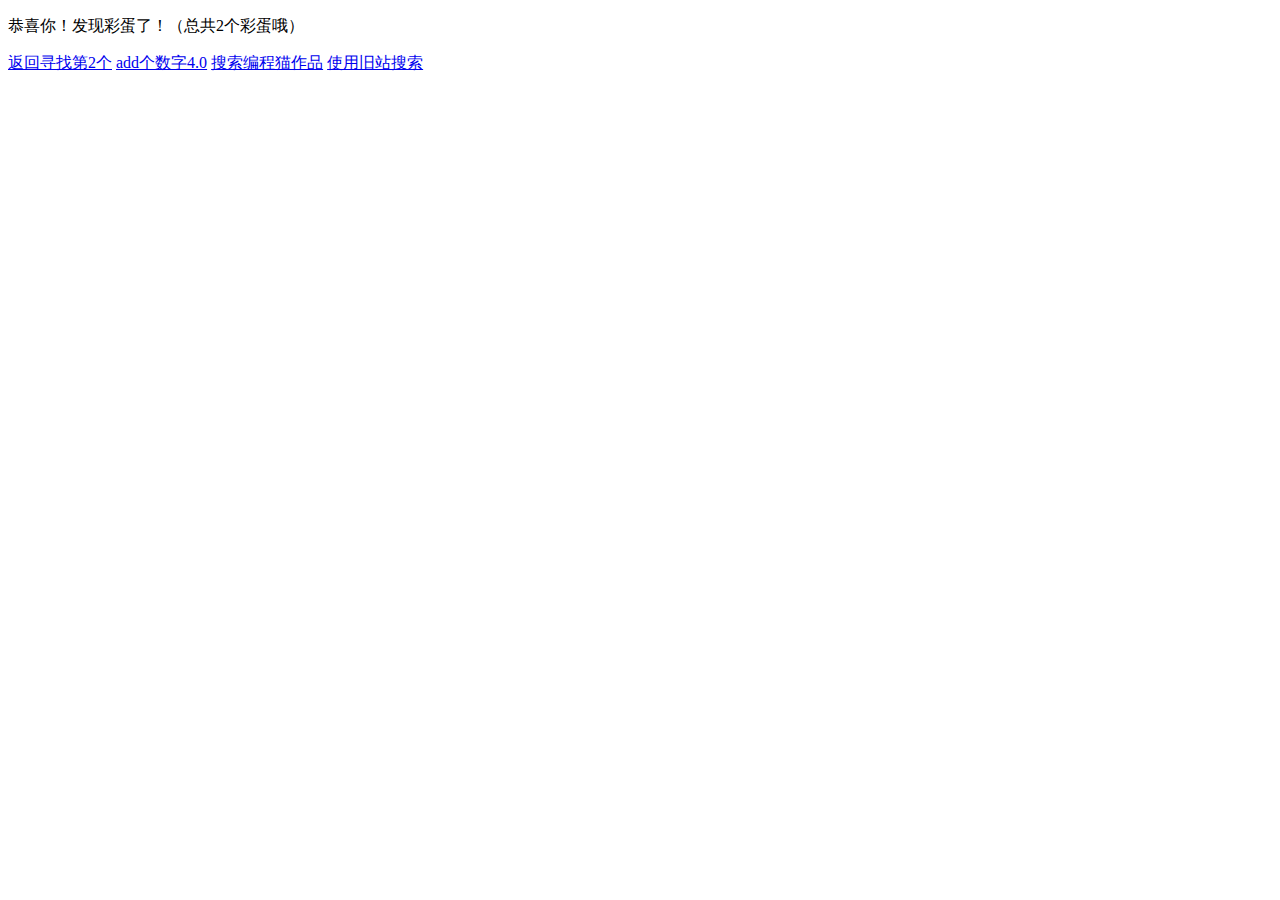
<file: index.html>
<!DOCTYPE html>

<html>
  <head>
    <link rel="shortcut icon" href="../liaoxyuCM01/images/logo1.ico">
    <title>liaoxyu's website?</title>
  </head>
  <body>
    <div id="message">
      <p>恭喜你！发现彩蛋了！（总共2个彩蛋哦）</p>
    </div>
    <div id="select">
      <a href="../liaoxyuCM01/index.html">返回寻找第2个</a>
      <a href="./addNumbers4.0/index.html">add个数字4.0</a>
      <a href="./searthEngine/index.html">搜索编程猫作品</a>
      <a href="./oldWeb/index.html">使用旧站搜索</a>
    </div>
  </body>
</html>
</file>
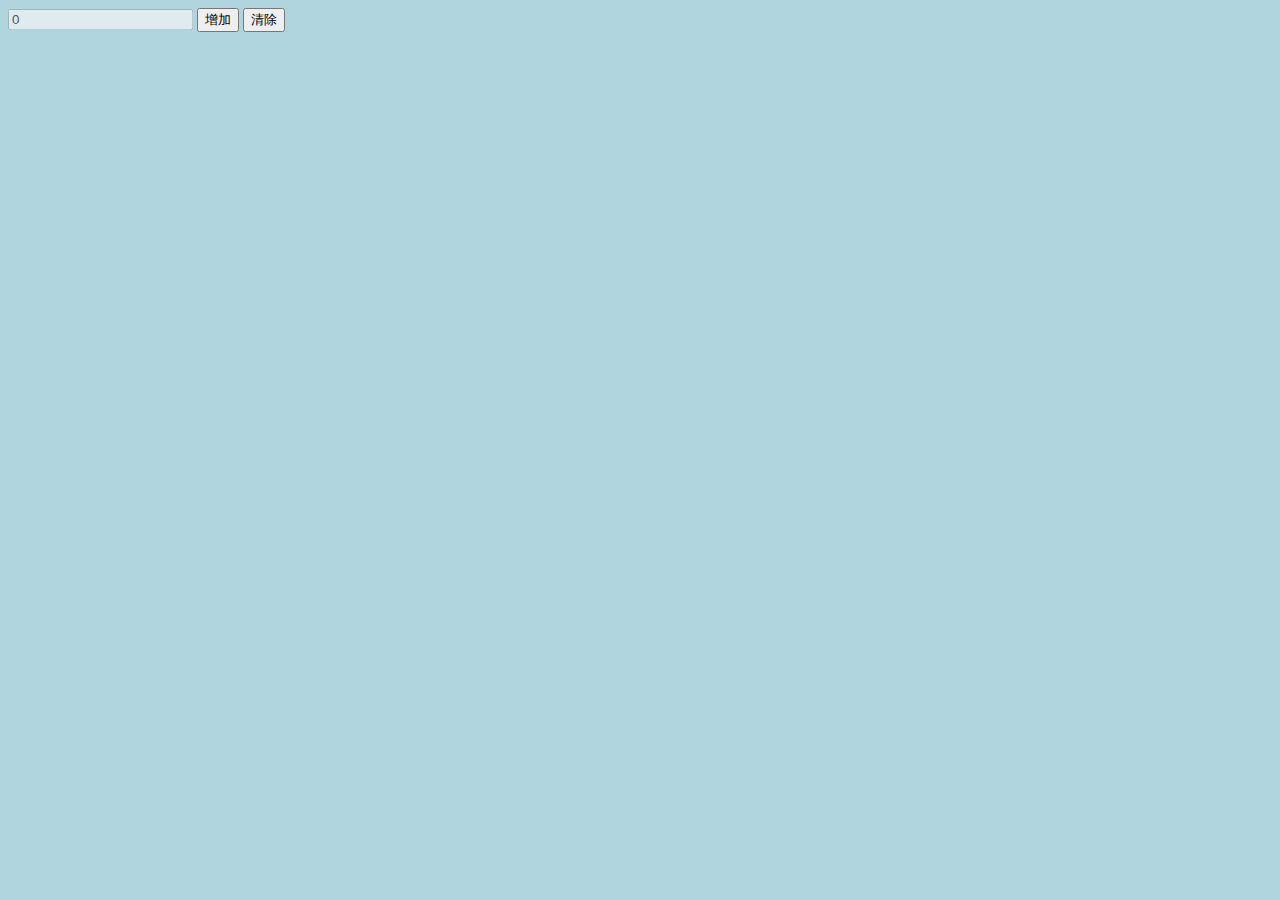
<file: addNumbers4.0/index.html>
<!DOCTYPE html>

<html>
  <head>
    <link rel="shortcut icon" href="../../liaoxyuCM01/images/logo1.ico">
    <title>addNumbers4.0</title>
  </head>
  <style>
    body{
      background-color: #b0d5df;
    }
  </style>
  <script>
    function add(){
      a = Number(document.getElementById("numbers").value) + 1;
      document.getElementById("numbers").value = String(a);
    }
  </script>
  <input type="text" value="0" id="numbers" disabled>
  <button onclick="add()">增加</button>
  <a href="">
    <input type="button" value="清除">
  </a>
</html>
</file>
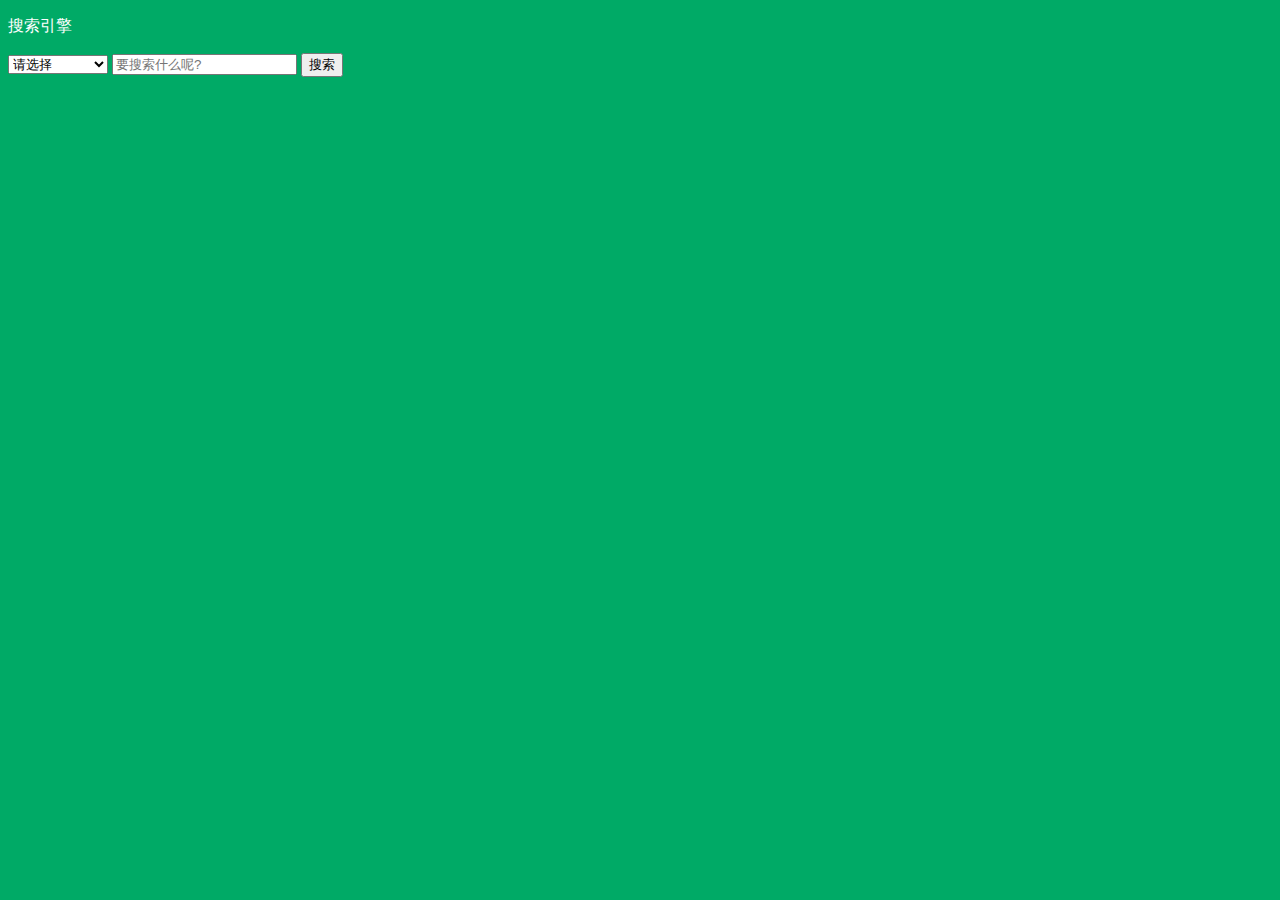
<file: searthEngine/index.html>
<!DOCTYPE html>

<html>
    <head>
        <link rel="shoutcut icon" href="../../liaoxyuCM01/images/logo1.ico">
        <meta charset="utf-8">
        <title>
            searth&nbsp;engine
        </title>
    </head>
    <body>
        <style>
            body{
                background-color: #0A6;
            }p{
                color: #FFF;
            }
        </style>
        <script type="text/javascript" charset="utf-8">
            function s(){
                a = document.getElementById("searth").value
                b = document.getElementById("type").value
                if (b != ""){
                    window.location.href = b+a
                }
            }
        </script>
        <p>搜索引擎</p>
        <select id="type">
            <option value="">请选择</option>
            <option value="https://shequ.codemao.cn/discover?keyword=">搜索作品名称</option>
            <option value="https://shequ.codemao.cn/work/">搜索作品ID</option>
        </select>
        <input type="text" id="searth" placeholder="要搜索什么呢?">
        <button onclick="s()">搜索</button>
    </body>
</html>
</file>
